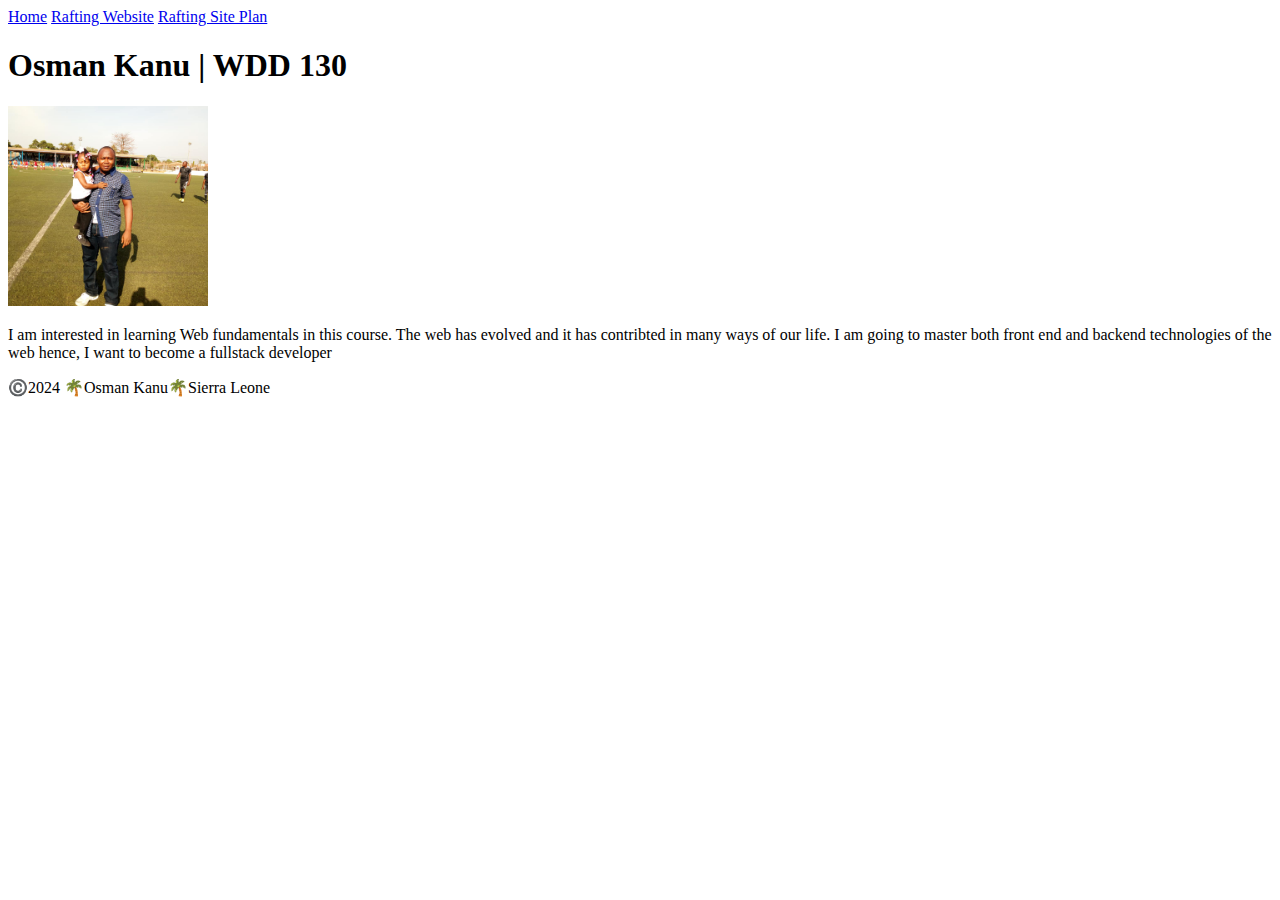
<file: week01/index.html>
<!DOCTYPE html>
<html lang="en">
<head>
    <meta charset="UTF-8">
    <meta name="viewport" content="width=device-width, initial-scale=1.0">
    <title>Osman Kanu | WDD 130</title>
</head>
<body>
    <header>
        <nav>
            <a href="#">Home</a>
            <a href="wwr/">Rafting Website</a>
            <a href="wwr/site-plan-rafting.html">Rafting Site Plan</a>
        </nav>
    </header>
    <main>
        <h1>Osman Kanu | WDD 130</h1>
        <img src="images/osman.jpg" alt="Osman and daughter" width="200">
        <p>I am interested in learning Web fundamentals in this course. The web has evolved and it has contribted in many ways of our life. I am going to master both front end and backend technologies of the web hence, I want to become a fullstack developer</p>
    </main>
    <footer>
        <p>©️2024 🌴Osman Kanu🌴Sierra Leone</p>
    </footer>
</body>
</html>
</file>
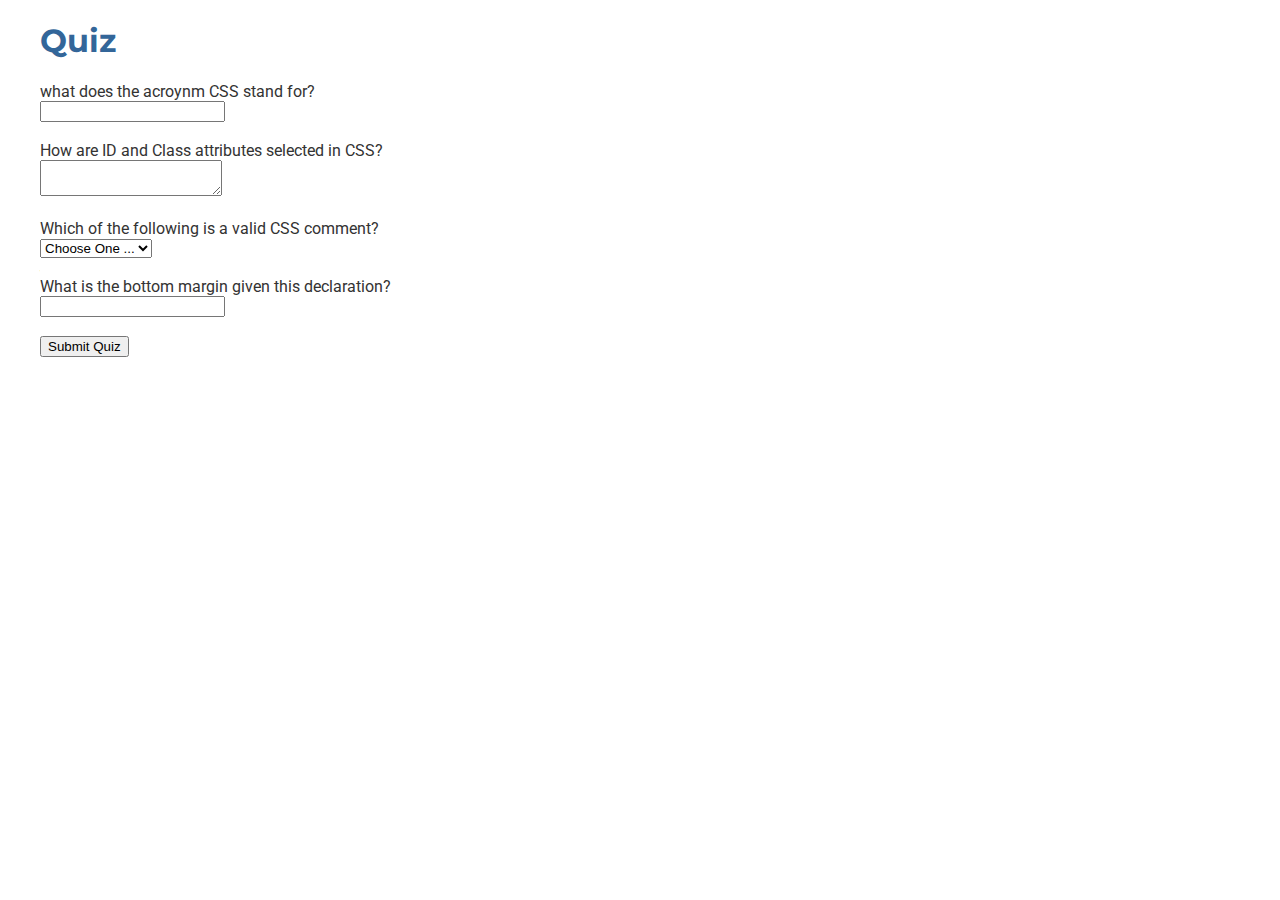
<file: quiz.html>
<!DOCTYPE html>
<html lang="en">
<head>
    <meta charset="UTF-8">
    <meta name="viewport" content="width=device-width, initial-scale=1.0">
    <link rel="stylesheet" href="quiz.css">
    <title>Form</title>
</head>
<body>
    <h1>Quiz</h1>

<form action="#" method="post">

  <label for="q1">what does the acroynm CSS stand for?</label><br>
  <input type="text" id="q1" name="q1"><br><br>

  <label for="q2">How are ID and Class attributes selected in CSS?</label><br>
  <textarea id="q2" name="q2"></textarea><br><br>

  <label for="q3">Which of the following is a valid CSS comment?</label><br>
  <select id="q3" name="q3">
    <option value="" selected disabled>Choose One ...</option>
    <option value="option1">/Option1/</option>
    <option value="option2">/* Option 2 */</option>
    <option value="option3">Option 3</option>
  </select><br><br>

  <label for="q4">What is the bottom margin given this declaration?</label><br>
  <input type="text" id="q4" name="q4"><br><br>

  <button type="submit">Submit Quiz</button>
</form>

</body>
</html>
</file>
<file: quiz.css>
@import url('https://fonts.googleapis.com/css2?family=Montserrat:wght@400;700&family=Roboto:wght@400;500&display=swap');

:root {
    --primary-color: #336699;
    --secondary-color: #FFA500;
    --text-color: #333333;
}

header {
  display: flex;
  justify-content: space-between;
  align-items: center;
  padding: 20px;
  background-color: #336699;
  color: white;
}

.logo {
  width: 100px;
  height: auto;
}

.navigation {
  list-style-type: none;
  display: flex;
}

.navigation li {
  margin-right: 20px;
}

.navigation li:last-child {
  margin-right: 0;
}

.navigation a {
  text-decoration: none;
  color: white;
  font-weight: bold;
}

.navigation a:hover {
  text-decoration: underline;
}

body {
    font-family: 'Roboto', sans-serif;
    color: var(--text-color);
    max-width: 1200px;
    margin: 0 auto;
}

h1, h2, h3, h4, h5, h6 {
    font-family: 'Montserrat', sans-serif;
    color: var(--primary-color);
}

p {
    color: var(--text-color);
}

footer a {
    text-decoration: none;
}

.hero {
    position: relative;
    width: 100%;
    overflow: hidden;
}

.hero img {
    display: block;
    width: 100%;
    height: auto;
}

.hero h1 {
    position: absolute;
    top: 50%;
    left: 50%;
    transform: translate(-50%, -50%);
    color: white;
    z-index: 1;
}

.hero article {
    position: absolute;
    bottom: 20px;
    left: 20px;
    background-color: rgba(0, 0, 0, 0.5);
    padding: 20px;
    color: white;
    max-width: 70%;
    z-index: 1;
}

.hero article img {
    float: right;
    margin-left: 10px;
}

.history-section {
    padding: 20px;
    background-color: #f0f0f0;
    border: 1px solid #ccc;
    margin-bottom: 20px;
}

.history-section h2 {
    color: var(--primary-color);
}

.history-section p {
    margin-top: 10px;
}

.adventures-section {
    display: grid;
    grid-template-columns: repeat(5, 1fr);
    gap: 10px;
}

.adventures-section figure {
    margin: 0;
}

.adventures-section figcaption {
    text-align: center;
    margin-top: 10px;
}

.adventures-section {
  display: flex;
  flex-wrap: nowrap;
  overflow-x: auto;
}

.adventures-section h2 {
  text-align: center;
  margin-bottom: 20px;
}

footer {
  display: flex;
  justify-content: space-between;
  align-items: center;
  padding: 10px 20px;
  background-color: #f0f0f0;
  border-top: 1px solid #ccc;
}

footer p {
  margin: 0;
}

.social-icons {
  display: flex;
}

.social-icons a {
  margin-left: 10px;
}

.contact-form {
    margin-top: 50px;
    padding: 20px;
    background-color: #f0f0f0;
    border: 1px solid #ccc;
}

.contact-form h2 {
    color: var(--primary-color);
    margin-bottom: 20px;
}

.contact-form form {
    display: flex;
    flex-direction: column;
}

.contact-form label,
.contact-form textarea,
.contact-form input[type="text"],
.contact-form input[type="email"],
.contact-form input[type="checkbox"],
.contact-form button {
    margin-bottom: 10px;
}

.contact-form textarea {
    height: 100px;
}

.contact-form input[type="checkbox"] {
    margin-top: 10px;
}
</file>
